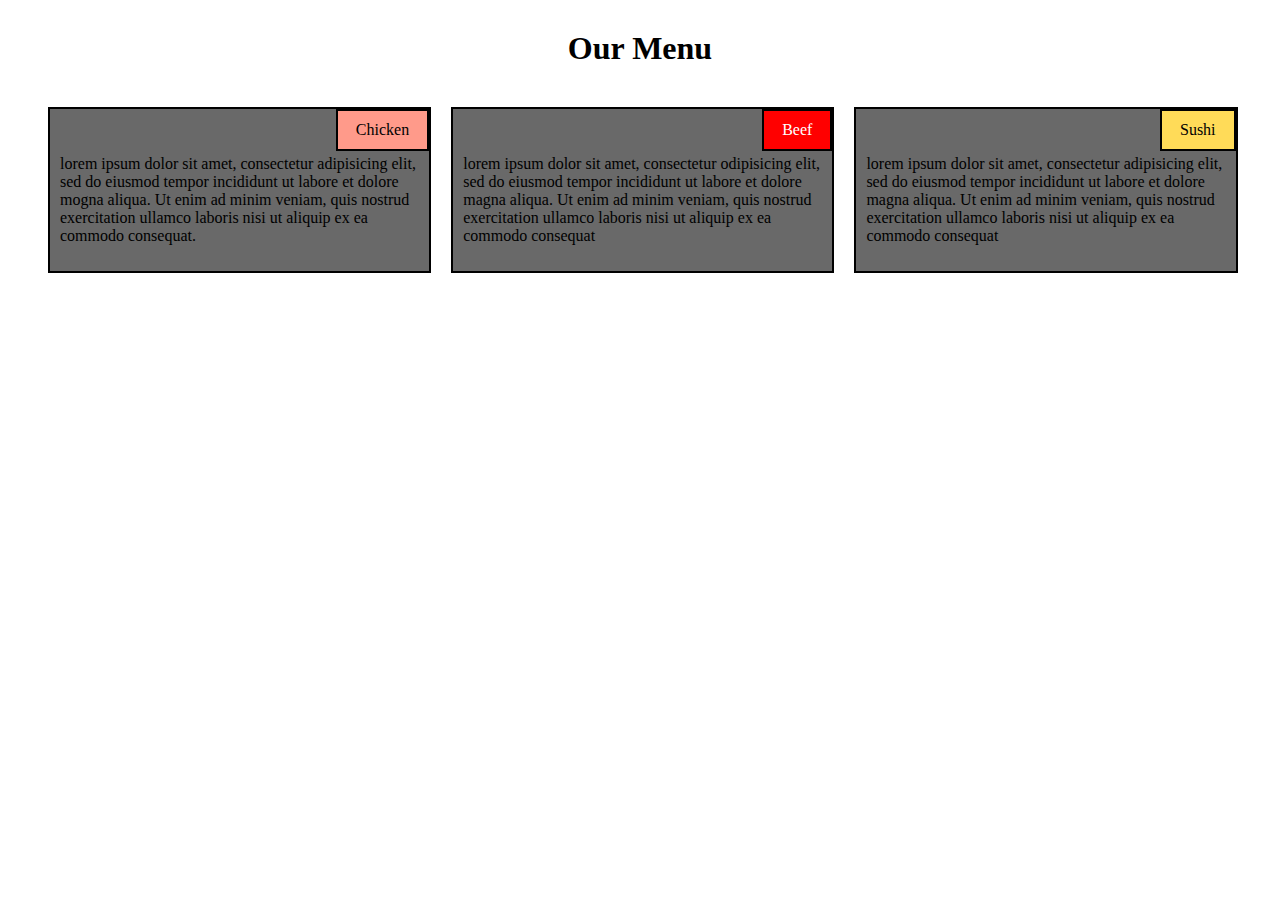
<file: module2-solution/index.html>
<!DOCTYPE html>
<html>
<head>
<meta charset="utf-8">
<link rel="stylesheet"  href="css.css">

<meta name="viewport" content="width=device-width, initial-scale=1">
<title>Assignment Solution for Module 2</title>

</head>

<body>
	 
	 <h1>Our Menu</h1>
	 <div class="container">
     <div class="item1">
         <div id="item1">Chicken</div>
         <p>lorem ipsum dolor sit amet, consectetur adipisicing elit, sed do eiusmod tempor incididunt ut labore et dolore mogna aliqua. Ut enim ad minim veniam, quis nostrud exercitation ullamco laboris nisi ut aliquip ex ea commodo consequat.</p>
     </div>
     <div class="item2">
         <div id="item2">Beef</div>
         <p>lorem ipsum dolor sit amet, consectetur odipisicing elit, sed do eiusmod tempor incididunt ut labore et dolore magna aliqua. Ut enim ad minim veniam, quis nostrud exercitation ullamco laboris nisi ut aliquip ex ea commodo consequat</p>
     </div>
     <div class="item3">
         <div id="item3">Sushi</div>
         <p>lorem ipsum dolor sit amet, consectetur adipisicing elit, sed do eiusmod tempor incididunt ut labore et dolore magna aliqua. Ut enim ad minim veniam, quis nostrud exercitation ullamco laboris nisi ut aliquip ex ea commodo consequat</p>
     </div>
	</div>

</body>
</file>
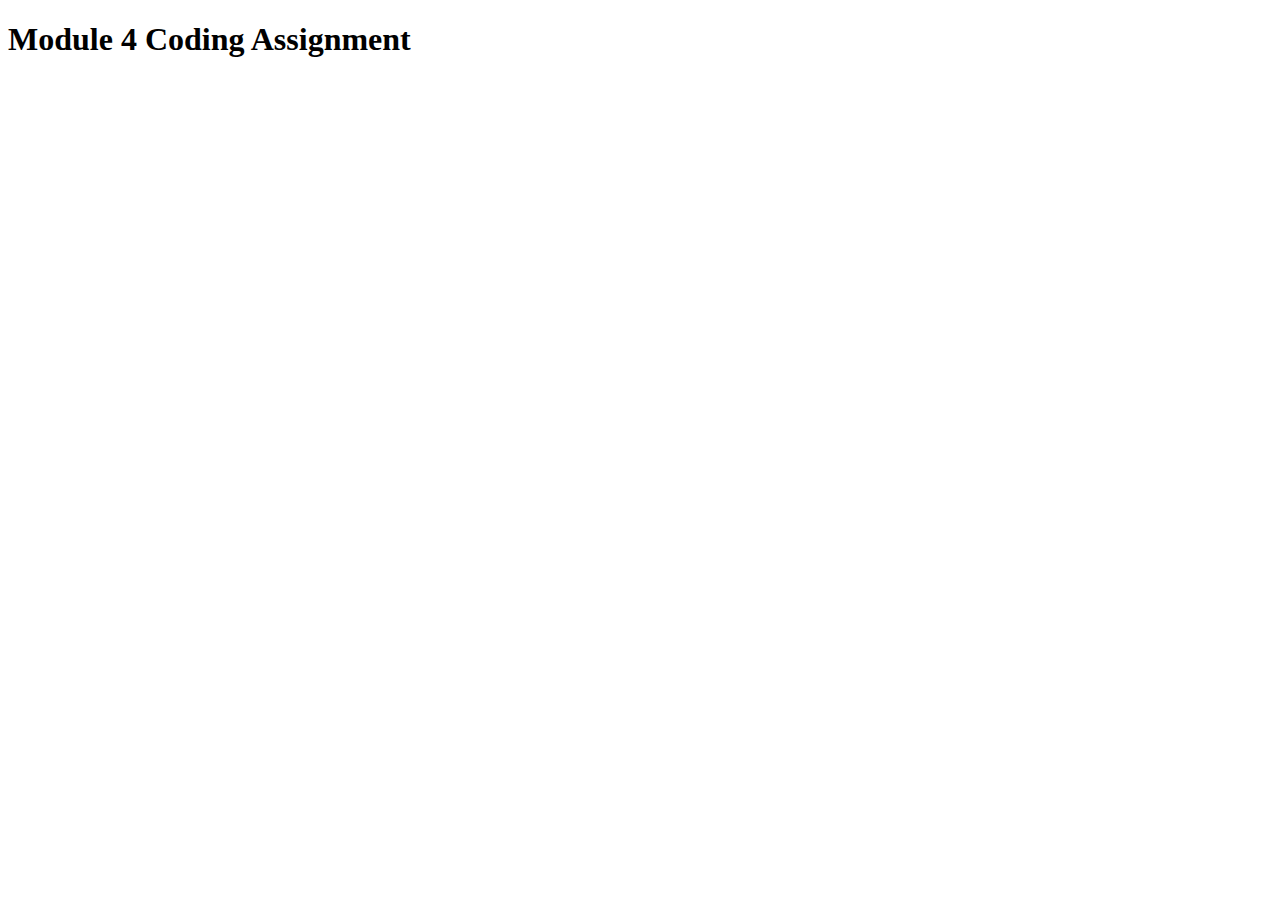
<file: module4-solution/index.html>
<!DOCTYPE html>
<html>
<head>
	<meta charset="utf-8">
	<meta name="viewport" content="width=device-width, initial-scale=1">
	<title></title>
	<script src="script.js"></script>
</head>
<body>
     <h1>Module 4 Coding Assignment</h1>
</body>
</html>
</file>
<file: module2-solution/css.css>
h1 {
  margin: 30px;
  text-align: center;
  font-family: cursive;
}

/****Base style***/
.container{
    width: 100%;

}

.item1{

    background-color: dimgray;
    width: 100%;
    font-family: cursive;
    float: left;
    border: 2px solid black;  
}

.item2{

    background-color: dimgray;
    width: 100%;
    font-family: cursive;
    float: left;
    border: 2px solid black;  
}

.item3{

    background-color: dimgray;
    width: 100%;
    font-family: cursive;
    float: left;
    border: 2px solid black;  
}


p{
    padding: 10px;
    padding-top: 30px;
}

#item1{
     float: right;
     padding: 10px 18px 10px 18px;
     border: 2px solid black;
     background-color: #ff9a8a;
     font-family: cursive;
   
}

#item2{
     float: right;
     padding: 10px 18px 10px 18px;
     border: 2px solid black;
     background-color: #Ff0000;
     font-family: cursive;
     color: white;
}

#item3{
     float: right;
     padding: 10px 18px 10px 18px;
     border: 2px solid black;
     background-color: #ffdb58;
     font-family: cursive;
}



/*for desktop*/
@media (min-width: 992px) {
    .item1{
   	    width: 30%;
   	    margin: 10px;
        float: left;

   	       }
    .item2{
        width: 30%;
        margin: 10px;
        float: left;

           }
    .item3{
        width: 30%;
        margin: 10px;
        float: left;

           }

            .container{

         padding-left: 30px;
    }
}




/*** tablet */
@media (max-width: 992px){
    .container{
        width: 100%;
        height: 100%;
        margin: 50px;

    }

    .item1{
        width: 40%;
        float: left;
        margin: 20px;
    }

      .item2{
        width: 40%;
        float: left;
        margin: 20px;

    }
    
     .item3{
        width: 85% !important;
        margin: 20px;
        
    }

   


}


/***for mobile***/

@media (max-width: 768px) {
    .item1{
        width: 80%;
        margin: 20px;
           }

    .item2{
        width: 80%;
        margin: 20px;
           }

    .item3{
        width: 80% !important;
        margin: 20px;
           }
           

}
</file>
